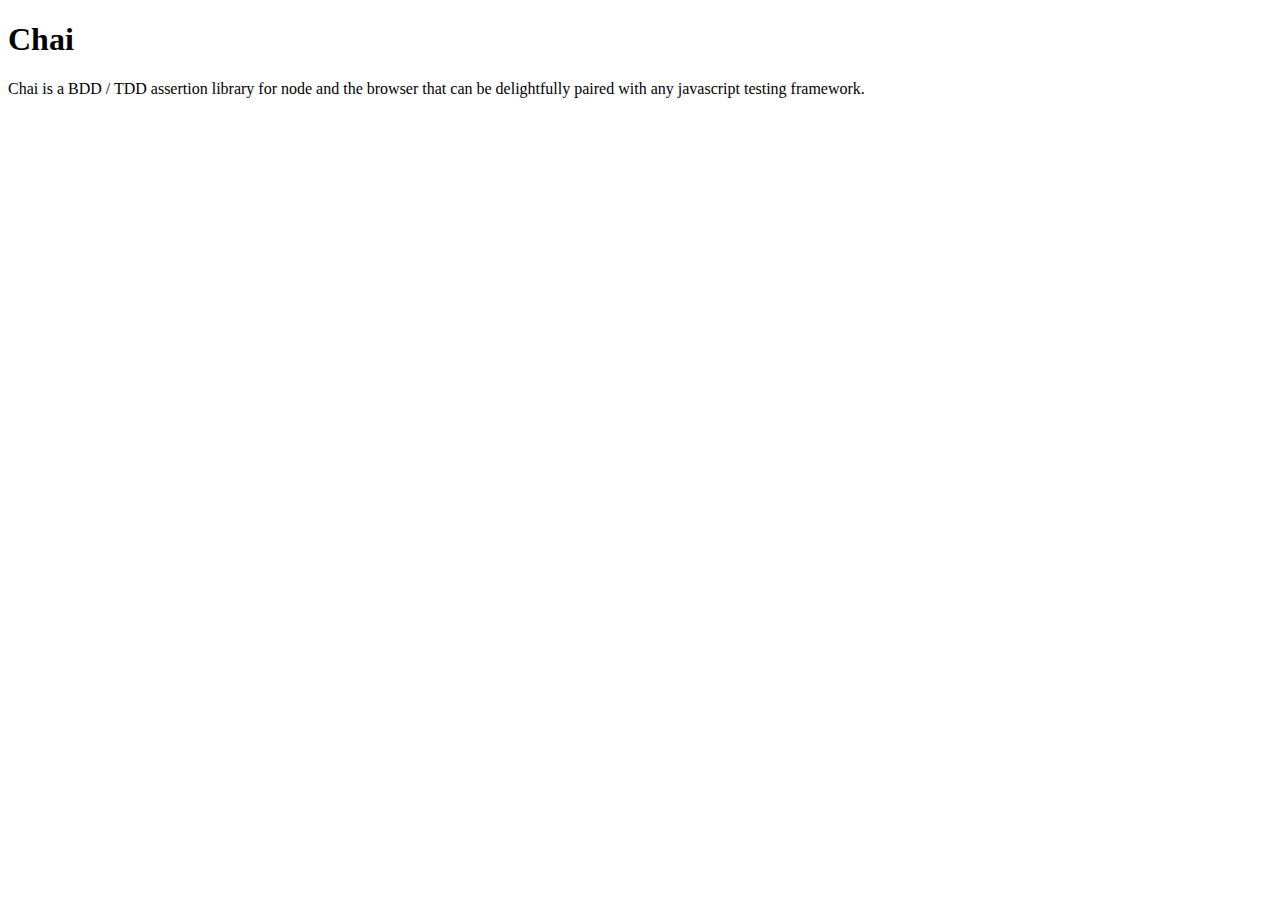
<file: html/01-chai.html>
<!DOCTYPE html>
<html lang="en">
<head>
    <meta charset="UTF-8">
    <meta name="viewport" content="width=device-width, initial-scale=1.0">
    <title>First Page of Chai</title>
</head>
<body>
    
    <h1>Chai</h1>
    <p>Chai is a BDD / TDD assertion library for node and the browser that can be delightfully paired with any javascript testing framework.</p>
     
</body>
</html>
</file>
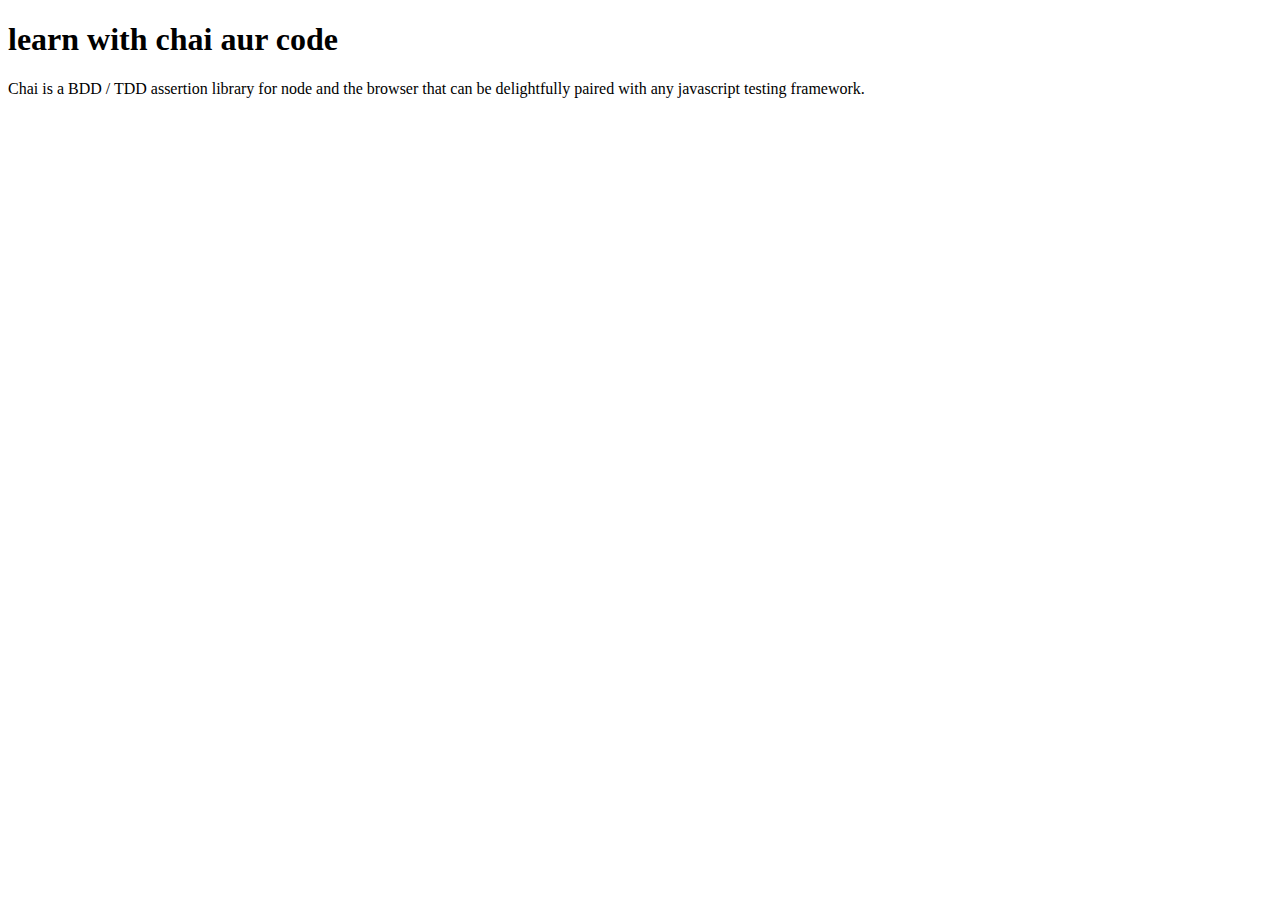
<file: html/chapter-1.html>
<!DOCTYPE html>
<html lang="en">
<head>
    <meta charset="UTF-8">
    <meta name="viewport" content="width=device-width, initial-scale=1.0">
    <title>learn with chai aur code</title>
</head>
<body>
    <h1>learn with chai aur code</h1>
    <p>Chai is a BDD / TDD assertion library for node and the browser that can be delightfully paired with any javascript testing framework.</p>

    
</body>
</html>
</file>
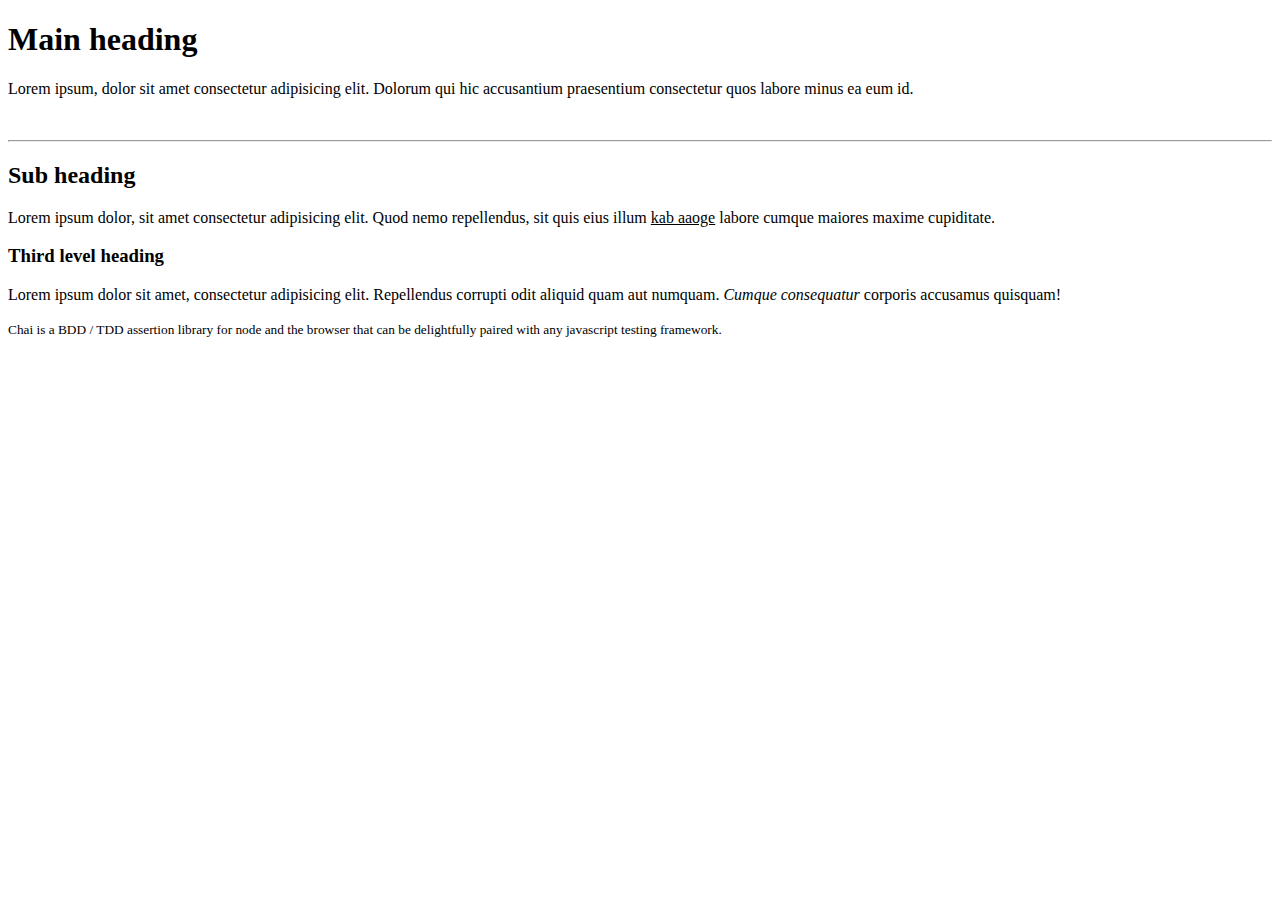
<file: html/chapter-2.html>
<!DOCTYPE html>
<html lang="en">
<head>
    <meta charset="UTF-8">
    <meta name="viewport" content="width=device-width, initial-scale=1.0">
    <title>chapter 2 </title>
</head>
<body>

    <h1>Main heading</h1>
    <p>Lorem ipsum, dolor sit amet consectetur adipisicing elit. Dolorum qui hic accusantium praesentium consectetur quos labore minus ea eum id.</p>
    <br>
    <hr>
    <h2>Sub heading</h2>
    <p>Lorem ipsum dolor, sit amet consectetur adipisicing elit. Quod nemo repellendus, sit quis eius illum <u>kab aaoge</u> labore cumque maiores maxime cupiditate.</p>
    <h3>Third level heading</h3>
    <p>Lorem ipsum dolor sit amet, consectetur adipisicing elit. Repellendus corrupti odit aliquid quam aut numquam. <i>Cumque consequatur</i> corporis accusamus quisquam!</p>


    <small>Chai is a BDD / TDD assertion library for node and the browser that can be delightfully paired with any javascript testing framework.</small>

</body>
</html>
</file>
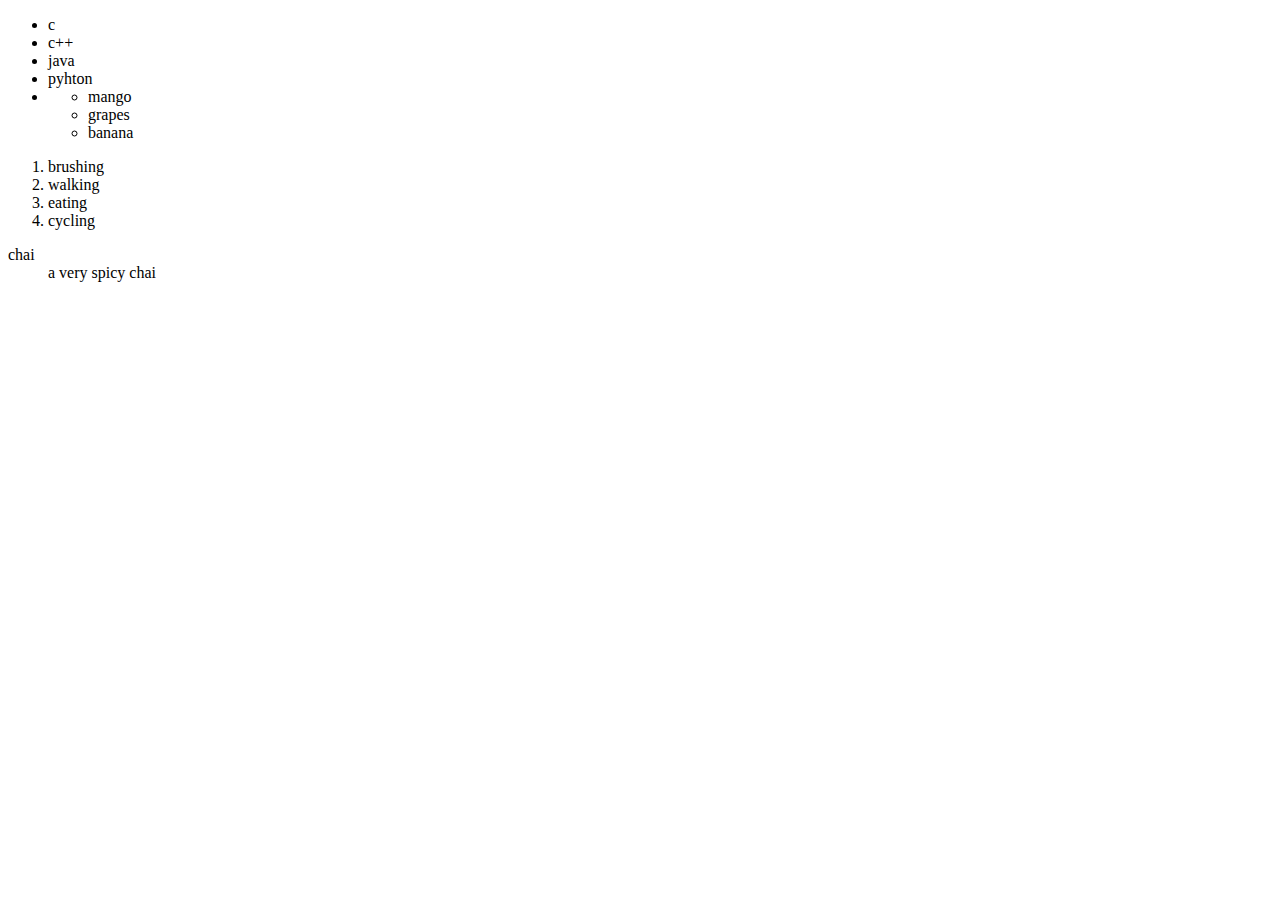
<file: html/chapter-3.html>
<!DOCTYPE html>
<html lang="en">
<head>
    <meta charset="UTF-8">
    <meta name="viewport" content="width=device-width, initial-scale=1.0">
    <title>Chapter 3</title>
</head>
<body>
    
     <ul>
        <li>c</li>
        <li>c++</li>
        <li>java</li>
        <li>pyhton</li>
        <li><ul>

            <li>mango</li>
            <li>grapes</li>
            <li>banana</li>
        </ul></li>
     </ul>

     <ol>
        <li>brushing</li>
        <li>walking</li>
        <li>eating</li>
        <li>cycling</li>
     </ol>


     <dl>
        <dt>chai</dt>
        <dd>a very spicy chai</dd>
     </dl>
</body>
</html>
</file>
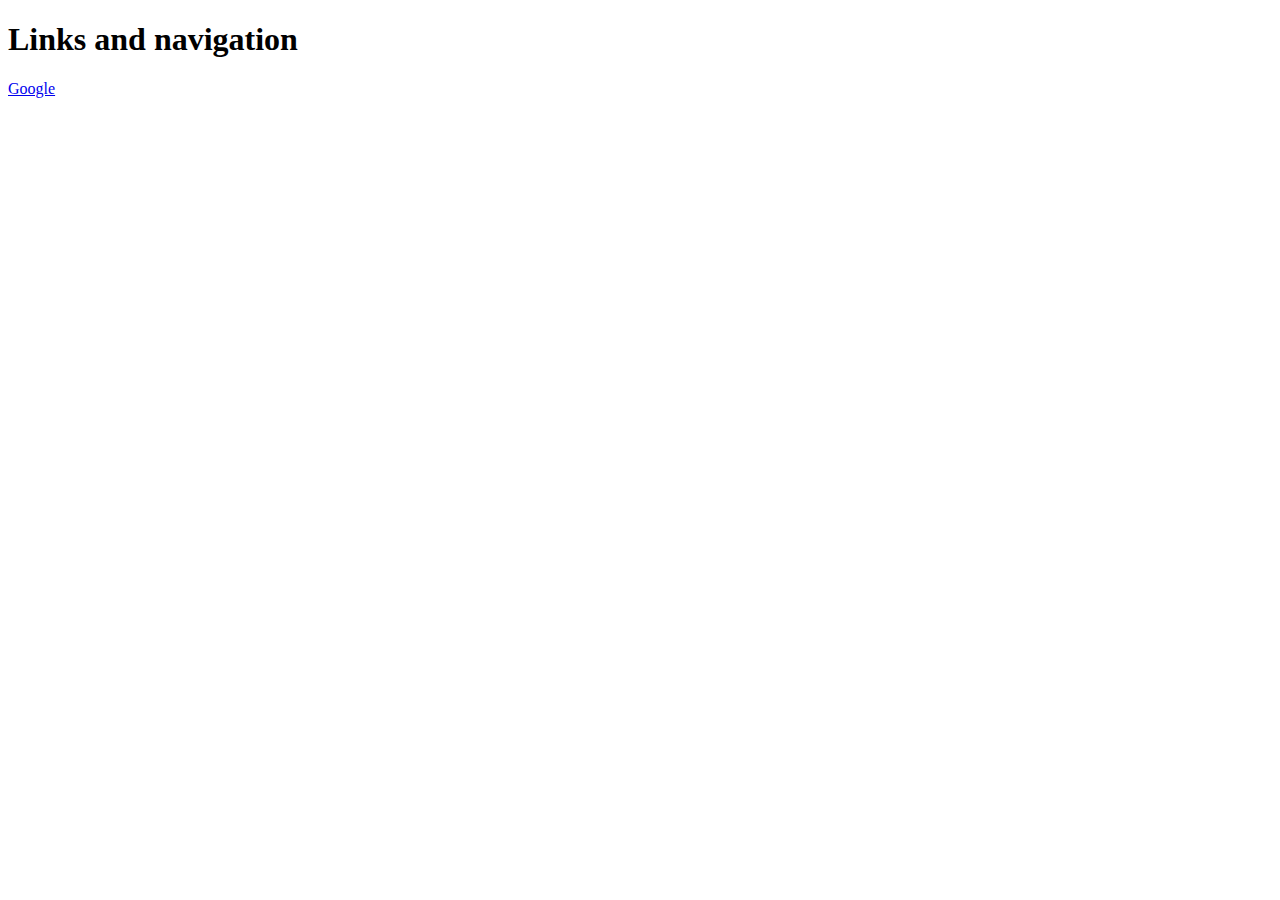
<file: html/chapter-4.html>
<!DOCTYPE html>
<html lang="en">
<head>
    <meta charset="UTF-8">
    <meta name="viewport" content="width=device-width, initial-scale=1.0">
    <title>Document</title>
</head>
<body>
    <h1>Links and navigation</h1>

    <a href="http://www.google.com">Google</a>
</body>
</html>
</file>
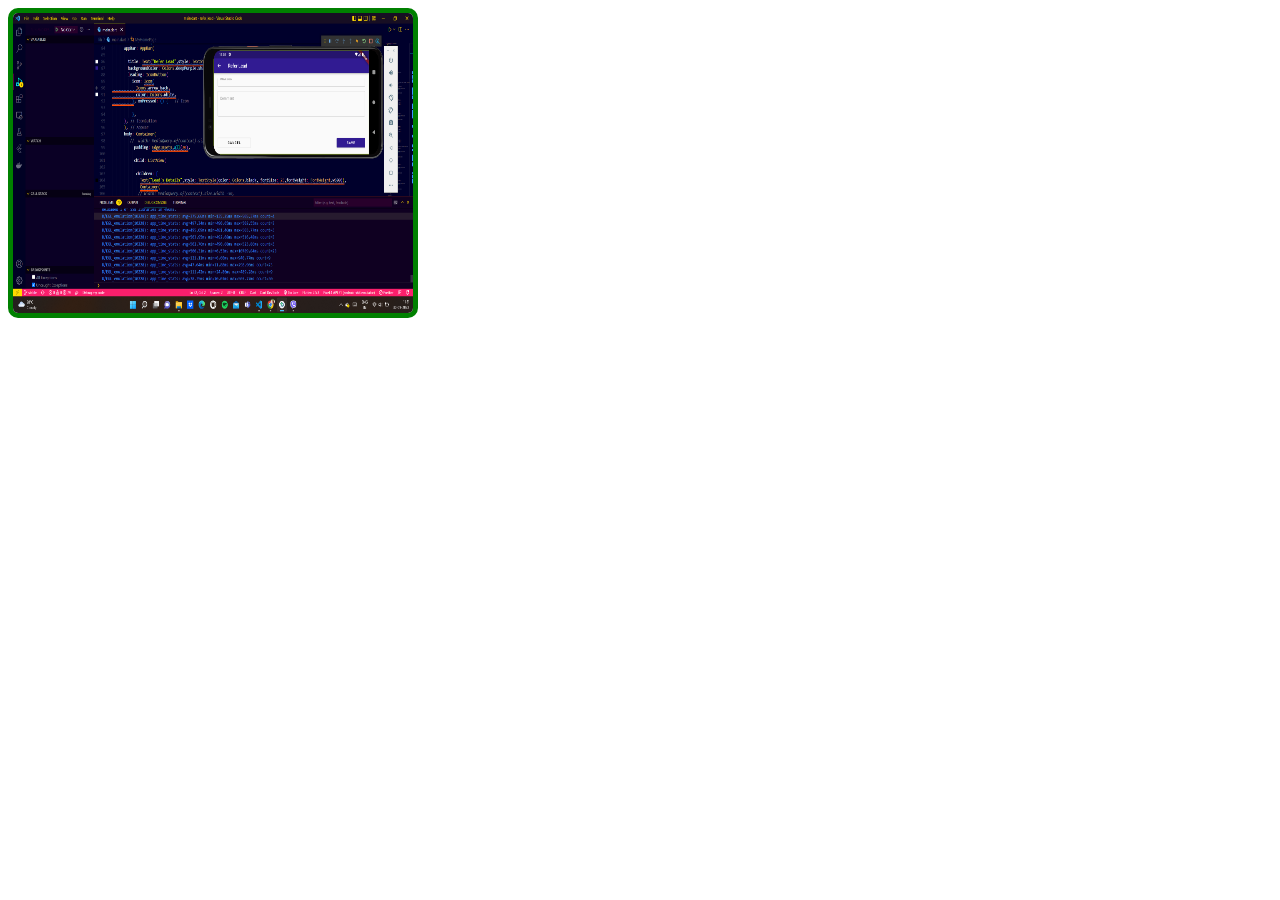
<file: html/chapter-5.html>
<!DOCTYPE html>
<html lang="en">
<head>
    <meta charset="UTF-8">
    <meta name="viewport" content="width=device-width, initial-scale=1.0">
    <title>Document</title>

    <style>
        img {
            border: 5px solid green;
            border-radius: 10px;
        }
    </style>
</head>
<body>
    <a href="https://chaicode.com"> <img src="./2022-09-30.png" height="300" width="400"></a>
   
</body>
</html>
</file>
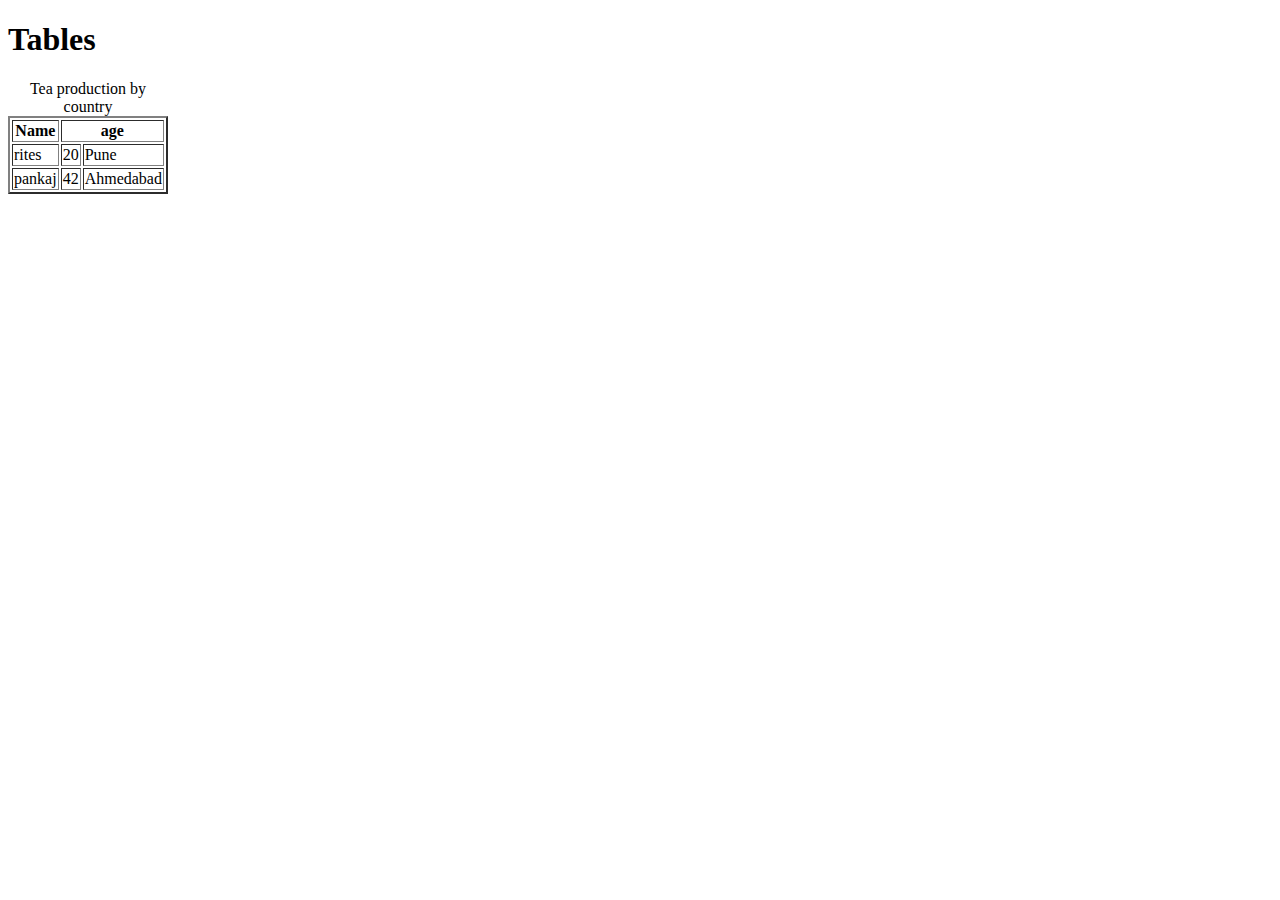
<file: html/chapter-6.html>
<!DOCTYPE html>
<html lang="en">
<head>
    <meta charset="UTF-8">
    <meta name="viewport" content="width=device-width, initial-scale=1.0">
    <title>Document</title>
</head>
<body>
    <h1>Tables</h1>

    <table border="2px">
       <caption>Tea production by country</caption>
        <tr>
            <th>Name</th>
            <th colspan="2">age</th>
        </tr>

        <tr>
            <td>rites</td>
            <td>20</td>
            <td>Pune</td>
        </tr>

         <tr>
            <td>pankaj</td>
            <td>42</td>
            <td>Ahmedabad</td>
        </tr>



    </table>
</body>
</html>
</file>
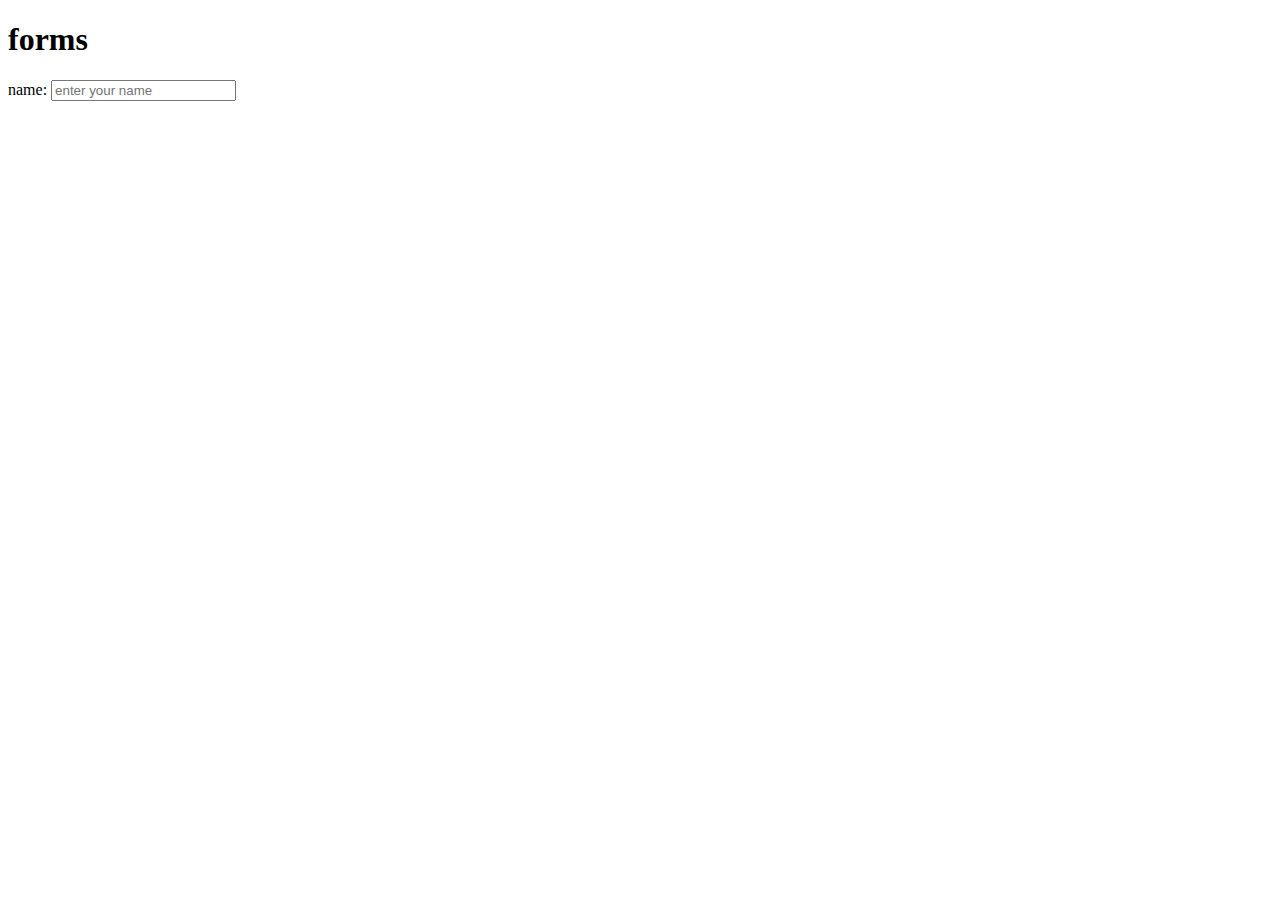
<file: html/chapter-7.html>
<!DOCTYPE html>
<html lang="en">
<head>
    <meta charset="UTF-8">
    <meta name="viewport" content="width=device-width, initial-scale=1.0">
    <title>Document</title>
</head>
<body>
    <h1>forms</h1>
    <form action="">

        <label for="name">name:</label>
        <input type="text" name="uname" id="name"placeholder="enter your name">



    </form>
</body>
</html>
</file>
